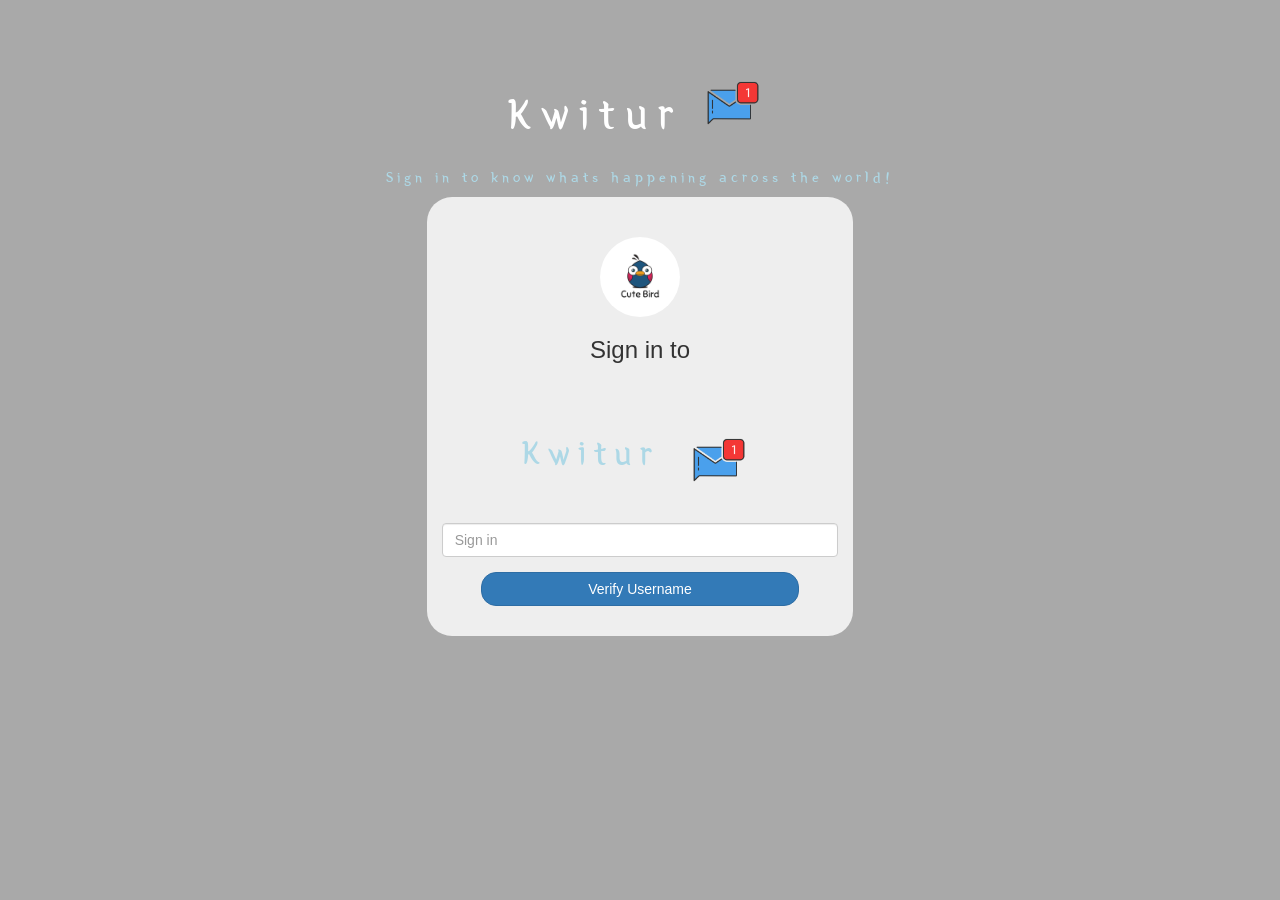
<file: index.html>
<!DOCTYPE html>
<html>
<head>
	<title>Kwitur</title>
<link href="https://fonts.googleapis.com/css?family=Yeon+Sung&display=swap" rel="stylesheet"><meta name="viewport" content="width=device-width, initial-scale=1">

<link rel="stylesheet" href="https://maxcdn.bootstrapcdn.com/bootstrap/3.4.0/css/bootstrap.min.css">
<script src="https://ajax.googleapis.com/ajax/libs/jquery/3.4.1/jquery.min.js"></script>
<script src="https://maxcdn.bootstrapcdn.com/bootstrap/3.4.0/js/bootstrap.min.js"></script>

<link rel="stylesheet" type="text/css" href="style.css ">
<script src="kwitur.js"></script>
</head>
<body>
<center>
	<h1 class="header">	
		Kwitur	<sup>
	<img src="m2.png">
	</sup>
</h1>
<h2 id="sign-in-text" class="header1">Sign in to know whats happening across the world!</h2>
	<div class="col-lg-4 col-md-6 col-sm-6 col-xs-11 login_div">
	<img src="logo.png" class="logo">
		<h3 >Sign in to</h3>
		
		<h2 class="header2">
			Kwitur  <sup>
			<img src="m2.png" class="mail">
		</sup>
	</h2>
		<div class="form-group">

			<input type="text" id="username" class="form-control" placeholder="Sign in">
		</div>
		<button id="login_button" class="btn btn-primary" onclick="addUser()" >Verify Username</button>
		<br><br>
	</div>
</center>
</body>
</html>
</file>
<file: style.css>
#sign-in-text {
    color: lightblue;
}

body
{
background-color: darkgrey;
}

.header
{
	color: white;
    font-family: 'Yeon Sung';
    font-size: 45px;
    letter-spacing: 10px;
    margin-top: 80px;
}

.header1 {
    color: white;
    font-family: 'Yeon Sung';
    font-size: 15px;
    letter-spacing: 4px;
    margin-top: 0px;
}

.header2 {
    color: lightblue;
    font-family: 'Yeon Sung';
    font-size: 35px;
    letter-spacing: 8px;
    margin-top: 40px;
}

.header img
{
	width: 80px;margin-left: -15px;
}

.login_div
{
	background: rgba(255, 255, 255, 0.8);
    float: none;
    border-radius: 25px;
    padding-bottom: 10px;
    padding-top: 10px;
}

.logo
{
	width: 80px;
    margin-top: 30px;
    border-radius: 40px;
}

.mail{
    width: 80px;
    margin-top: 30px;
}

#login_button
{
	width: 80%;border-radius: 15px;
}

.room_name
{
	cursor: pointer;
	font-size: 20px;
}


#logout
{
	font-size: 20px; 
    float: right;
}


#output
{
	padding: 10px;
    width: 80%;
    background: rgba(255,255,255,0.8);
    border-radius: 15px;
}

.input_div_room_page
{
	width: 80%;
}

.input_div label
{
	color: white;
    font-size: 20px;
}


.input_div_message_page
{
	position: fixed;
    bottom: 0px;
    width: 100%;
    background: rgba(255,255,255,0.8);
}
.input_div_message_page label
{
	color: black;
}
.input_div_message_page #msg
{
	width: 80%;
}
.input_div_message_page button
{
	margin-top: 15px;
	width: 50%; 
}
.color_white
{
	color: white
}

.user_tick
{
	width:20px;
}
.message_h4
{
	padding-left:5px;
    color:grey;
}
</file>
